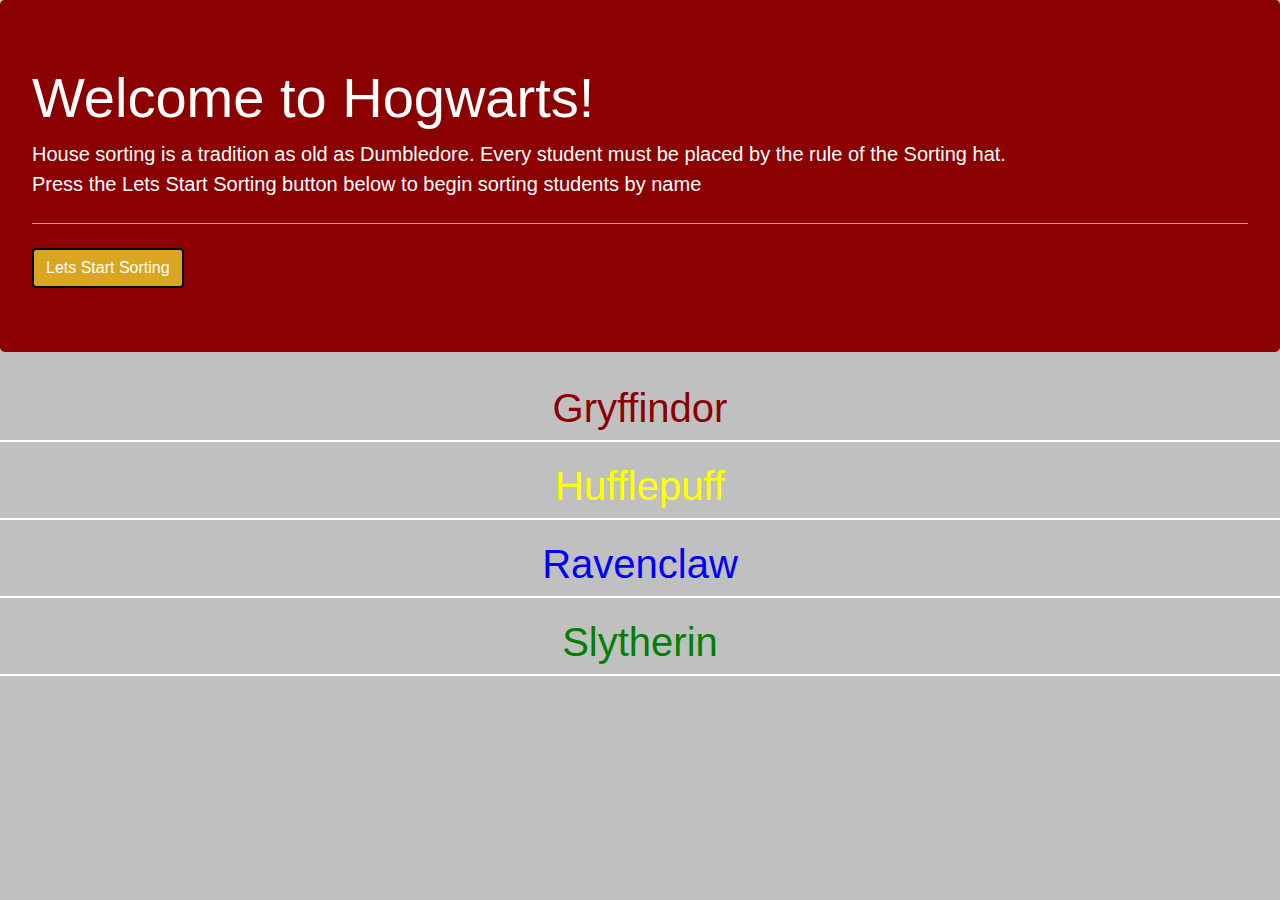
<file: index_new.html>
<!DOCTYPE html>
<html>
<head>
    <meta charset="utf-8">
    <meta http-equiv="X-UA-Compatible" content="IE=edge">
    <title>Sorting Hat</title>
    <meta name="viewport" content="width=device-width, initial-scale=1">
    <link rel="stylesheet" href="https://stackpath.bootstrapcdn.com/bootstrap/4.3.1/css/bootstrap.min.css" integrity="sha384-ggOyR0iXCbMQv3Xipma34MD+dH/1fQ784/j6cY/iJTQUOhcWr7x9JvoRxT2MZw1T" crossorigin="anonymous">
    <link rel="stylesheet" type="text/css" media="screen" href="main.css">
</head>
<body>
    <div class="jumbotron">
        <h1 class="display-4">Welcome to Hogwarts!</h1>
        <p class="lead">House sorting is a tradition as old as Dumbledore. Every student must be placed by the rule of the Sorting hat. <br> Press the Lets Start Sorting button below to begin sorting students by name</p>
        <hr
         class="my-4">
        <button type="button" class="btn btn-primary" data-toggle="modal" data-target="#exampleModal" id="letsStartSorting">
        Lets Start Sorting
        </button>
    </div>
    <h1 class="houseHeaders" style="color: darkred;">Gryffindor</h1>
    <div class = 'd-flex flex-row justify-content-around flex-wrap' id='gryffindorContainer'></div>
    <h1 class="houseHeaders" style="color: yellow">Hufflepuff</h1>
    <div class = 'd-flex flex-row justify-content-around flex-wrap' id='hufflepuffContainer'></div>
    <h1 class="houseHeaders" style="color: blue;">Ravenclaw</h1>
    <div class = 'd-flex flex-row justify-content-around flex-wrap' id='ravenclawContainer'></div>
    <h1 class="houseHeaders" style="color: green;">Slytherin</h1>
    <div class = 'd-flex flex-row justify-content-around flex-wrap' id='slytherinContainer'></div>
    <!-- Modal -->
    <div class="modal fade" id="exampleModal" tabindex="-1" role="dialog" aria-labelledby="exampleModalLabel" aria-hidden="true">
        <div class="modal-dialog" role="document">
          <div class="modal-content">
            <div class="modal-header">
              <h5 class="modal-title" id="exampleModalLabel">House Sorter</h5>
              <button type="button" class="close" data-dismiss="modal" aria-label="Close">
                <span aria-hidden="true">&times;</span>
              </button>
            </div>
            <div class="modal-body">
            <label for="nameInput">Enter Student's Name Here</label>
            <input id="nameInput" placeholder="Name"></input>
            </div>
            <div class="alert" id="alert" onclick="this.style.display='none';">
              <span class="closebtn">&times;</span> 
              ERROR : You forgot to add a name!
            </div>
            <div class="modal-footer">
              <button type="button" class="btn btn-secondary" data-dismiss="modal">Close</button>
              <button type="button" class="btn btn-primary" id="sortButton">Sort</button>
            </div>
          </div>
        </div>
    </div>
  <script src="https://code.jquery.com/jquery-3.3.1.slim.min.js" integrity="sha384-q8i/X+965DzO0rT7abK41JStQIAqVgRVzpbzo5smXKp4YfRvH+8abtTE1Pi6jizo" crossorigin="anonymous"></script>
  <script src="https://cdnjs.cloudflare.com/ajax/libs/popper.js/1.14.7/umd/popper.min.js" integrity="sha384-UO2eT0CpHqdSJQ6hJty5KVphtPhzWj9WO1clHTMGa3JDZwrnQq4sF86dIHNDz0W1" crossorigin="anonymous"></script>
  <script src="https://stackpath.bootstrapcdn.com/bootstrap/4.3.1/js/bootstrap.min.js" integrity="sha384-JjSmVgyd0p3pXB1rRibZUAYoIIy6OrQ6VrjIEaFf/nJGzIxFDsf4x0xIM+B07jRM" crossorigin="anonymous"></script>
  <script src="project.js"></script>
</body>
</html>
</file>
<file: main.css>
body {
    background-color: silver;
}

.jumbotron {
    background-color: darkred;
    color: white;
}

#letsStartSorting {
    background-color: goldenrod;
    border: solid 2px black;
    outline: none;
}

.modal-header {
    background-color: darkred;
    color: white;
}

.modal-body {
    text-align: center;
}

.modal-footer {
    background-color: silver;
}

#sortButton {
    background-color: goldenrod;
    border: solid 1px black;
}

.my-4 {
    background-color: silver;
}

.card {
    width: 23%;
    margin: 10px;
    text-align: center;
}


.card p {
    font-size: 17px;
}

.expel {
    background-color: white;
    color: black;
    border: solid px black;
}

.expel:hover {
    background-color: black;
    color: white;
}

/* The alert message box */
.alert {
    display: none;
    padding: 20px;
    width: 80%;
    text-align: center;
    margin: auto;
    background-color: goldenrod; /* Red */
    color: white;
    margin-bottom: 15px;
    z-index: 2;
  }
  
  /* The close button */
  .closebtn {
    margin-left: 15px;
    color: white;
    font-weight: bold;
    float: right;
    font-size: 22px;
    line-height: 20px;
    cursor: pointer;
    transition: 0.3s;
  }
  
  /* When moving the mouse over the close button */
  .closebtn:hover {
    color: black;
  }

  .gryffindor {
      background-color: darkred;
      color: white;
  }

  .hufflepuff {
      background-color: yellow;
      color: black;
  }

  .ravenclaw {
      background-color: blue;
      color: white
  }

  .slytherin {
      background-color: green;
      color: black;
  }

  .houseHeaders {
      text-align: center;
  }

  #gryffindorContainer {
      background-color: black;
      border: solid 1px white;
      margin-bottom: 20px;
  }
  

  #hufflepuffContainer {
      background-color: black;
      border: solid 1px white;
      margin-bottom: 20px;
  }
 

  #ravenclawContainer {
      background-color: black;
      border: solid 1px white;
      margin-bottom: 20px;
  }
 

  #slytherinContainer {
      background-color: black;
      border: solid 1px white;
      margin-bottom: 20px;
  }
</file>
